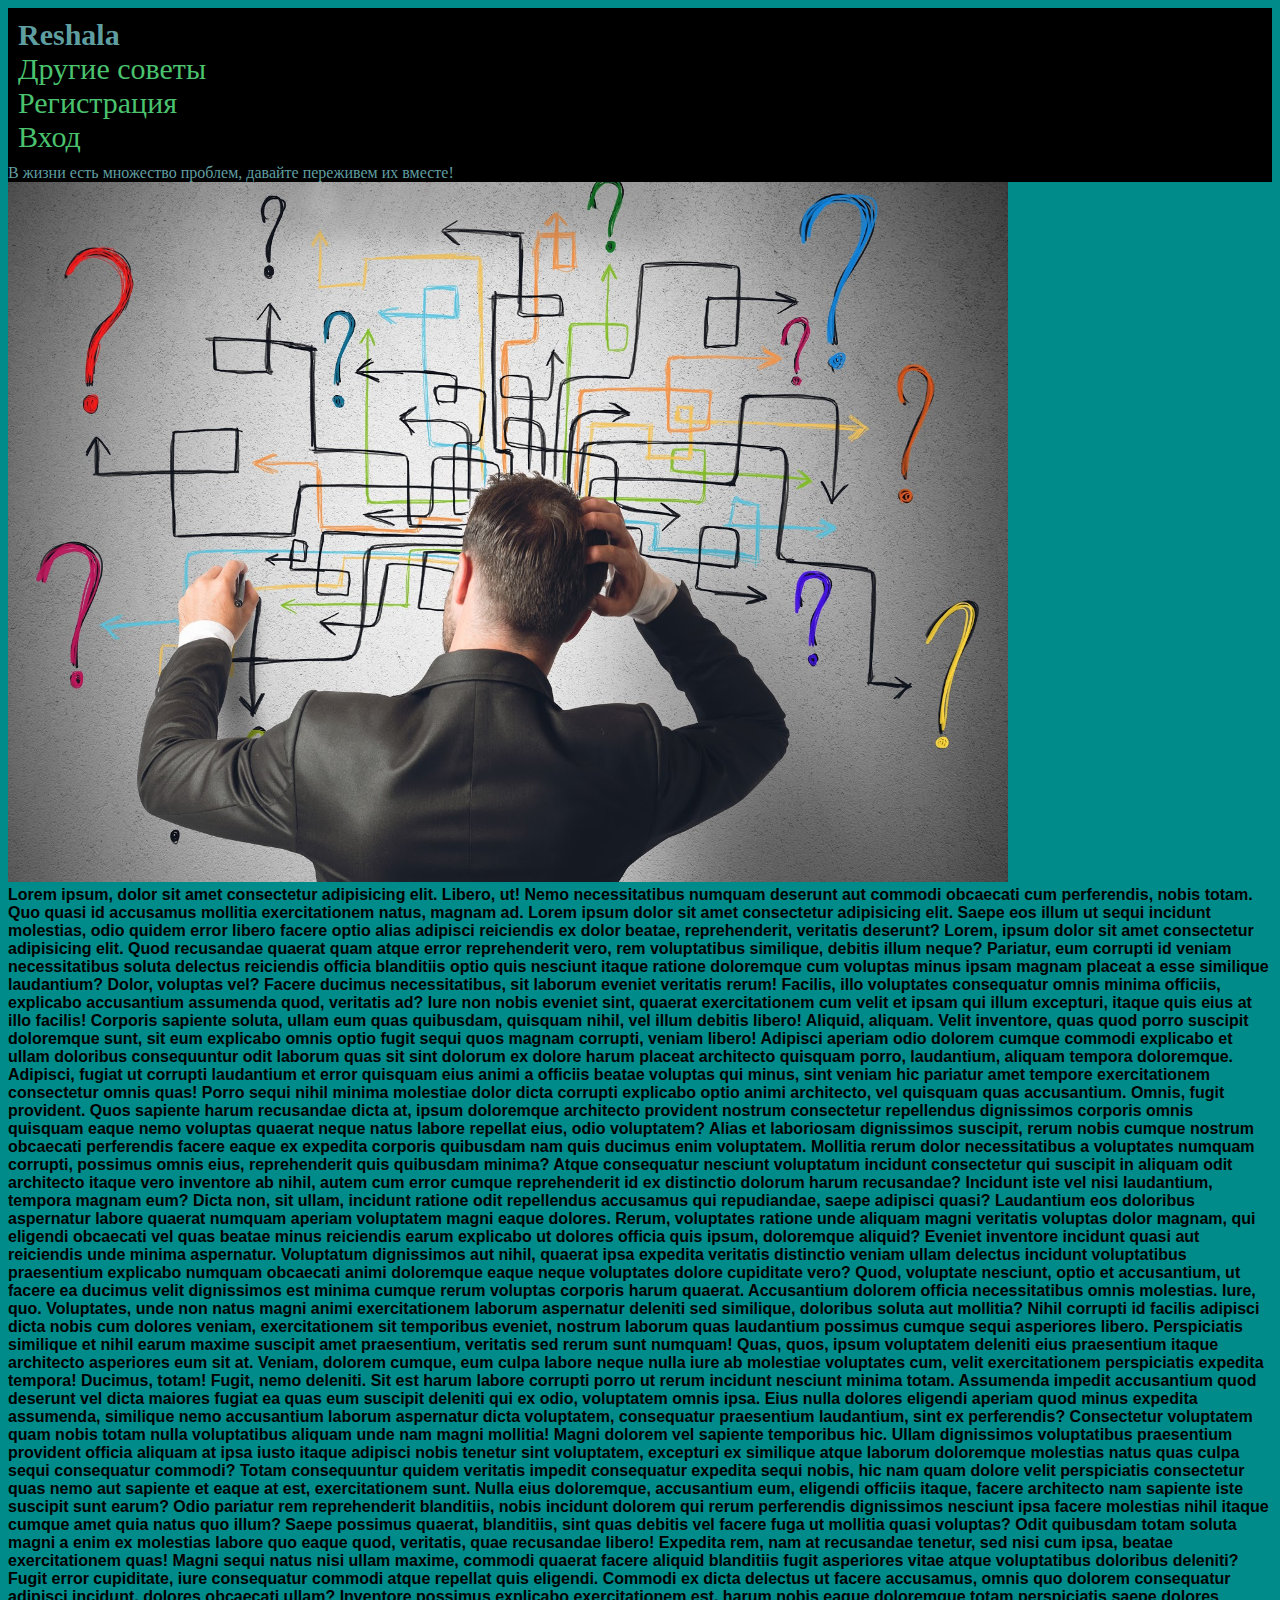
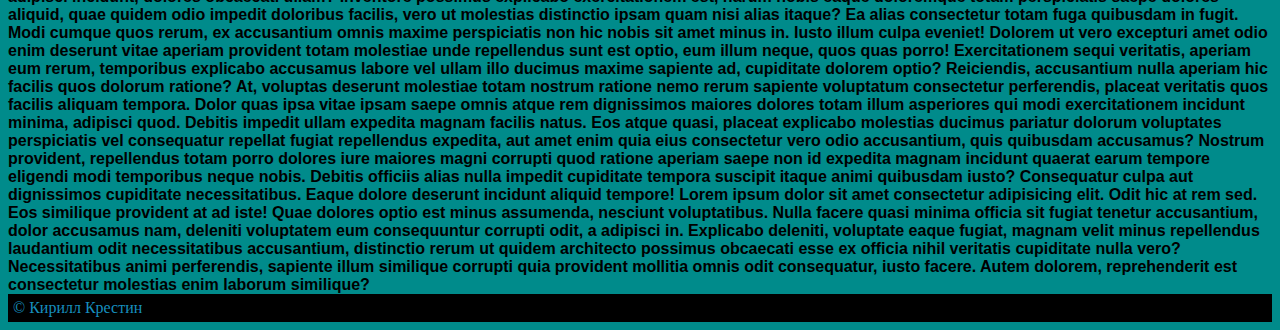
<file: src/app/index.html>
<!DOCTYPE html>
<html lang="en">
<head>
  <meta charset="UTF-8">
  <meta http-equiv="X-UA-Compatible" content="IE=edge">
  <meta name="viewport" content="width=device-width, initial-scale=1.0">
  <link rel="stylesheet" href="style.css">
  <title>Project</title>
</head>
<body>
  <div class="header">
    <div class="header__section">
      <div class="header__item headerlogo">
       Reshala
      </div>
      <div class="header__item headerbutton"><a href="index1.html">
        Другие советы
      </a>
      </div>    
      <div class="header__item headerbutton"><a href="index2.html">
        Регистрация
      </a>
      </div>
      <div class="header__item headerbutton"><a href="index3.html">
        Вход
      </a></div>
    </div>
  </div>
  <div class="text">
    В жизни есть множество проблем, давайте переживем их вместе!
  </div>
  <img src="Confusing1.jpg" width="1000" height="700">
  <div class="biliberda">
    Lorem ipsum, dolor sit amet consectetur adipisicing elit. Libero, ut! Nemo necessitatibus numquam deserunt aut commodi obcaecati cum perferendis, nobis totam. Quo quasi id accusamus mollitia exercitationem natus, magnam ad. Lorem ipsum dolor sit amet consectetur adipisicing elit. Saepe eos illum ut sequi incidunt molestias, odio quidem error libero facere optio alias adipisci reiciendis ex dolor beatae, reprehenderit, veritatis deserunt?
    Lorem, ipsum dolor sit amet consectetur adipisicing elit. Quod recusandae quaerat quam atque error reprehenderit vero, rem voluptatibus similique, debitis illum neque? Pariatur, eum corrupti id veniam necessitatibus soluta delectus reiciendis officia blanditiis optio quis nesciunt itaque ratione doloremque cum voluptas minus ipsam magnam placeat a esse similique laudantium? Dolor, voluptas vel? Facere ducimus necessitatibus, sit laborum eveniet veritatis rerum! Facilis, illo voluptates consequatur omnis minima officiis, explicabo accusantium assumenda quod, veritatis ad? Iure non nobis eveniet sint, quaerat exercitationem cum velit et ipsam qui illum excepturi, itaque quis eius at illo facilis! Corporis sapiente soluta, ullam eum quas quibusdam, quisquam nihil, vel illum debitis libero! Aliquid, aliquam. Velit inventore, quas quod porro suscipit doloremque sunt, sit eum explicabo omnis optio fugit sequi quos magnam corrupti, veniam libero! Adipisci aperiam odio dolorem cumque commodi explicabo et ullam doloribus consequuntur odit laborum quas sit sint dolorum ex dolore harum placeat architecto quisquam porro, laudantium, aliquam tempora doloremque. Adipisci, fugiat ut corrupti laudantium et error quisquam eius animi a officiis beatae voluptas qui minus, sint veniam hic pariatur amet tempore exercitationem consectetur omnis quas! Porro sequi nihil minima molestiae dolor dicta corrupti explicabo optio animi architecto, vel quisquam quas accusantium. Omnis, fugit provident. Quos sapiente harum recusandae dicta at, ipsum doloremque architecto provident nostrum consectetur repellendus dignissimos corporis omnis quisquam eaque nemo voluptas quaerat neque natus labore repellat eius, odio voluptatem? Alias et laboriosam dignissimos suscipit, rerum nobis cumque nostrum obcaecati perferendis facere eaque ex expedita corporis quibusdam nam quis ducimus enim voluptatem. Mollitia rerum dolor necessitatibus a voluptates numquam corrupti, possimus omnis eius, reprehenderit quis quibusdam minima? Atque consequatur nesciunt voluptatum incidunt consectetur qui suscipit in aliquam odit architecto itaque vero inventore ab nihil, autem cum error cumque reprehenderit id ex distinctio dolorum harum recusandae? Incidunt iste vel nisi laudantium, tempora magnam eum? Dicta non, sit ullam, incidunt ratione odit repellendus accusamus qui repudiandae, saepe adipisci quasi? Laudantium eos doloribus aspernatur labore quaerat numquam aperiam voluptatem magni eaque dolores. Rerum, voluptates ratione unde aliquam magni veritatis voluptas dolor magnam, qui eligendi obcaecati vel quas beatae minus reiciendis earum explicabo ut dolores officia quis ipsum, doloremque aliquid? Eveniet inventore incidunt quasi aut reiciendis unde minima aspernatur. Voluptatum dignissimos aut nihil, quaerat ipsa expedita veritatis distinctio veniam ullam delectus incidunt voluptatibus praesentium explicabo numquam obcaecati animi doloremque eaque neque voluptates dolore cupiditate vero? Quod, voluptate nesciunt, optio et accusantium, ut facere ea ducimus velit dignissimos est minima cumque rerum voluptas corporis harum quaerat. Accusantium dolorem officia necessitatibus omnis molestias. Iure, quo. Voluptates, unde non natus magni animi exercitationem laborum aspernatur deleniti sed similique, doloribus soluta aut mollitia? Nihil corrupti id facilis adipisci dicta nobis cum dolores veniam, exercitationem sit temporibus eveniet, nostrum laborum quas laudantium possimus cumque sequi asperiores libero. Perspiciatis similique et nihil earum maxime suscipit amet praesentium, veritatis sed rerum sunt numquam! Quas, quos, ipsum voluptatem deleniti eius praesentium itaque architecto asperiores eum sit at. Veniam, dolorem cumque, eum culpa labore neque nulla iure ab molestiae voluptates cum, velit exercitationem perspiciatis expedita tempora! Ducimus, totam! Fugit, nemo deleniti. Sit est harum labore corrupti porro ut rerum incidunt nesciunt minima totam. Assumenda impedit accusantium quod deserunt vel dicta maiores fugiat ea quas eum suscipit deleniti qui ex odio, voluptatem omnis ipsa. Eius nulla dolores eligendi aperiam quod minus expedita assumenda, similique nemo accusantium laborum aspernatur dicta voluptatem, consequatur praesentium laudantium, sint ex perferendis? Consectetur voluptatem quam nobis totam nulla voluptatibus aliquam unde nam magni mollitia! Magni dolorem vel sapiente temporibus hic. Ullam dignissimos voluptatibus praesentium provident officia aliquam at ipsa iusto itaque adipisci nobis tenetur sint voluptatem, excepturi ex similique atque laborum doloremque molestias natus quas culpa sequi consequatur commodi? Totam consequuntur quidem veritatis impedit consequatur expedita sequi nobis, hic nam quam dolore velit perspiciatis consectetur quas nemo aut sapiente et eaque at est, exercitationem sunt. Nulla eius doloremque, accusantium eum, eligendi officiis itaque, facere architecto nam sapiente iste suscipit sunt earum? Odio pariatur rem reprehenderit blanditiis, nobis incidunt dolorem qui rerum perferendis dignissimos nesciunt ipsa facere molestias nihil itaque cumque amet quia natus quo illum? Saepe possimus quaerat, blanditiis, sint quas debitis vel facere fuga ut mollitia quasi voluptas? Odit quibusdam totam soluta magni a enim ex molestias labore quo eaque quod, veritatis, quae recusandae libero! Expedita rem, nam at recusandae tenetur, sed nisi cum ipsa, beatae exercitationem quas! Magni sequi natus nisi ullam maxime, commodi quaerat facere aliquid blanditiis fugit asperiores vitae atque voluptatibus doloribus deleniti? Fugit error cupiditate, iure consequatur commodi atque repellat quis eligendi. Commodi ex dicta delectus ut facere accusamus, omnis quo dolorem consequatur adipisci incidunt, dolores obcaecati ullam? Inventore possimus explicabo exercitationem est, harum nobis eaque doloremque totam perspiciatis saepe dolores aliquid, quae quidem odio impedit doloribus facilis, vero ut molestias distinctio ipsam quam nisi alias itaque? Ea alias consectetur totam fuga quibusdam in fugit. Modi cumque quos rerum, ex accusantium omnis maxime perspiciatis non hic nobis sit amet minus in. Iusto illum culpa eveniet! Dolorem ut vero excepturi amet odio enim deserunt vitae aperiam provident totam molestiae unde repellendus sunt est optio, eum illum neque, quos quas porro! Exercitationem sequi veritatis, aperiam eum rerum, temporibus explicabo accusamus labore vel ullam illo ducimus maxime sapiente ad, cupiditate dolorem optio? Reiciendis, accusantium nulla aperiam hic facilis quos dolorum ratione? At, voluptas deserunt molestiae totam nostrum ratione nemo rerum sapiente voluptatum consectetur perferendis, placeat veritatis quos facilis aliquam tempora. Dolor quas ipsa vitae ipsam saepe omnis atque rem dignissimos maiores dolores totam illum asperiores qui modi exercitationem incidunt minima, adipisci quod. Debitis impedit ullam expedita magnam facilis natus. Eos atque quasi, placeat explicabo molestias ducimus pariatur dolorum voluptates perspiciatis vel consequatur repellat fugiat repellendus expedita, aut amet enim quia eius consectetur vero odio accusantium, quis quibusdam accusamus? Nostrum provident, repellendus totam porro dolores iure maiores magni corrupti quod ratione aperiam saepe non id expedita magnam incidunt quaerat earum tempore eligendi modi temporibus neque nobis. Debitis officiis alias nulla impedit cupiditate tempora suscipit itaque animi quibusdam iusto? Consequatur culpa aut dignissimos cupiditate necessitatibus. Eaque dolore deserunt incidunt aliquid tempore!
    Lorem ipsum dolor sit amet consectetur adipisicing elit. Odit hic at rem sed. Eos similique provident at ad iste! Quae dolores optio est minus assumenda, nesciunt voluptatibus. Nulla facere quasi minima officia sit fugiat tenetur accusantium, dolor accusamus nam, deleniti voluptatem eum consequuntur corrupti odit, a adipisci in. Explicabo deleniti, voluptate eaque fugiat, magnam velit minus repellendus laudantium odit necessitatibus accusantium, distinctio rerum ut quidem architecto possimus obcaecati esse ex officia nihil veritatis cupiditate nulla vero? Necessitatibus animi perferendis, sapiente illum similique corrupti quia provident mollitia omnis odit consequatur, iusto facere. Autem dolorem, reprehenderit est consectetur molestias enim laborum similique?
  </div>
  <div class="copyrighter">
    <div class="footer">&copy; Кирилл Крестин</div>
  </div>
</body>
</html>
</file>
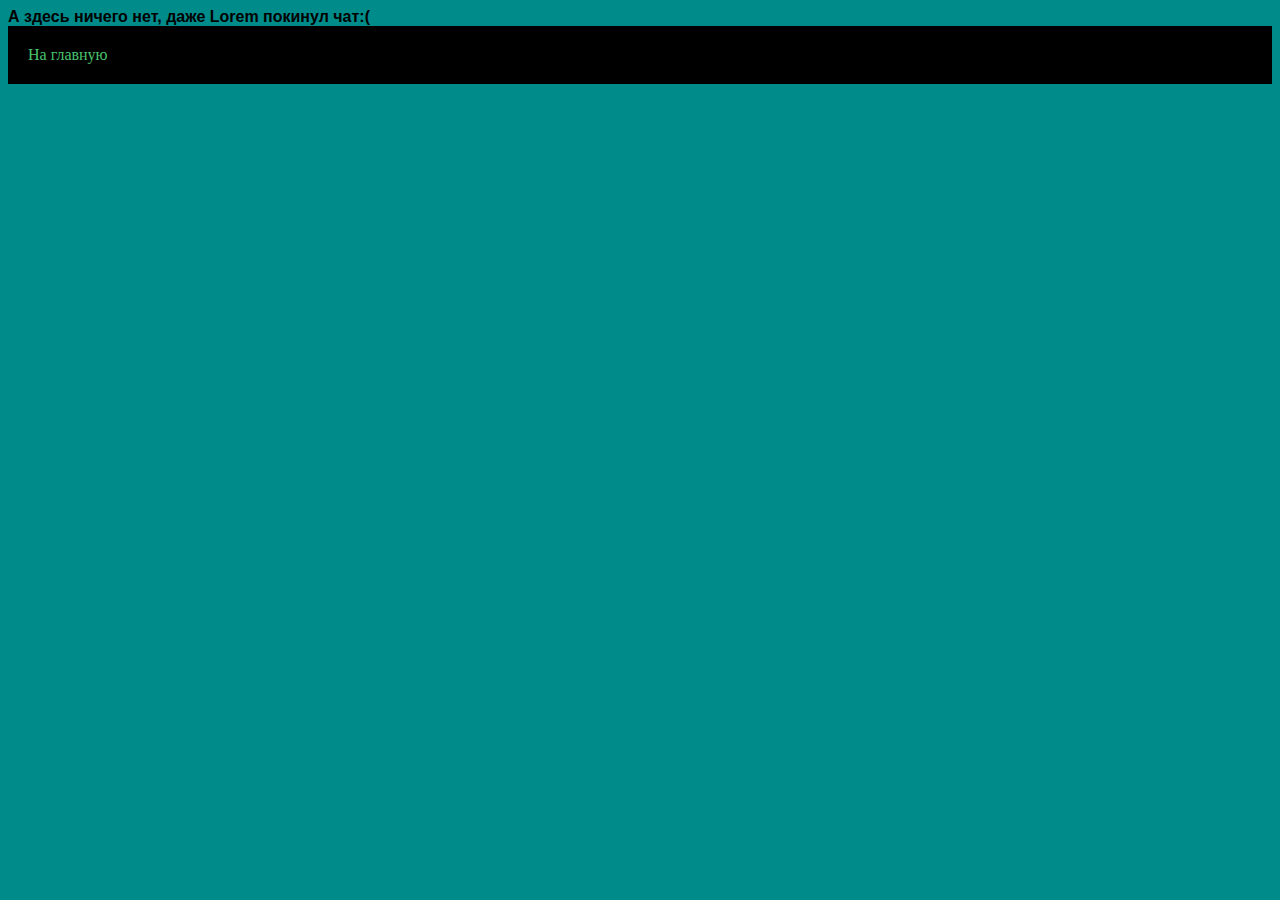
<file: src/app/index1.html>
<!DOCTYPE html>
<html lang="en">
<head>
    <meta charset="UTF-8">
    <meta http-equiv="X-UA-Compatible" content="IE=edge">
    <meta name="viewport" content="width=device-width, initial-scale=1.0">
    <title>Project_copy</title>
    <link rel="stylesheet" href="style.css">
</head>
<body>
    <div class="text__moon">
      А здесь ничего нет, даже Lorem покинул чат:(
    </div>
    <div class="header">
      <div class="header__moon headerbutton"><a href=index.html>На главную</a></div>
    </div>
</body>
</html>
</file>
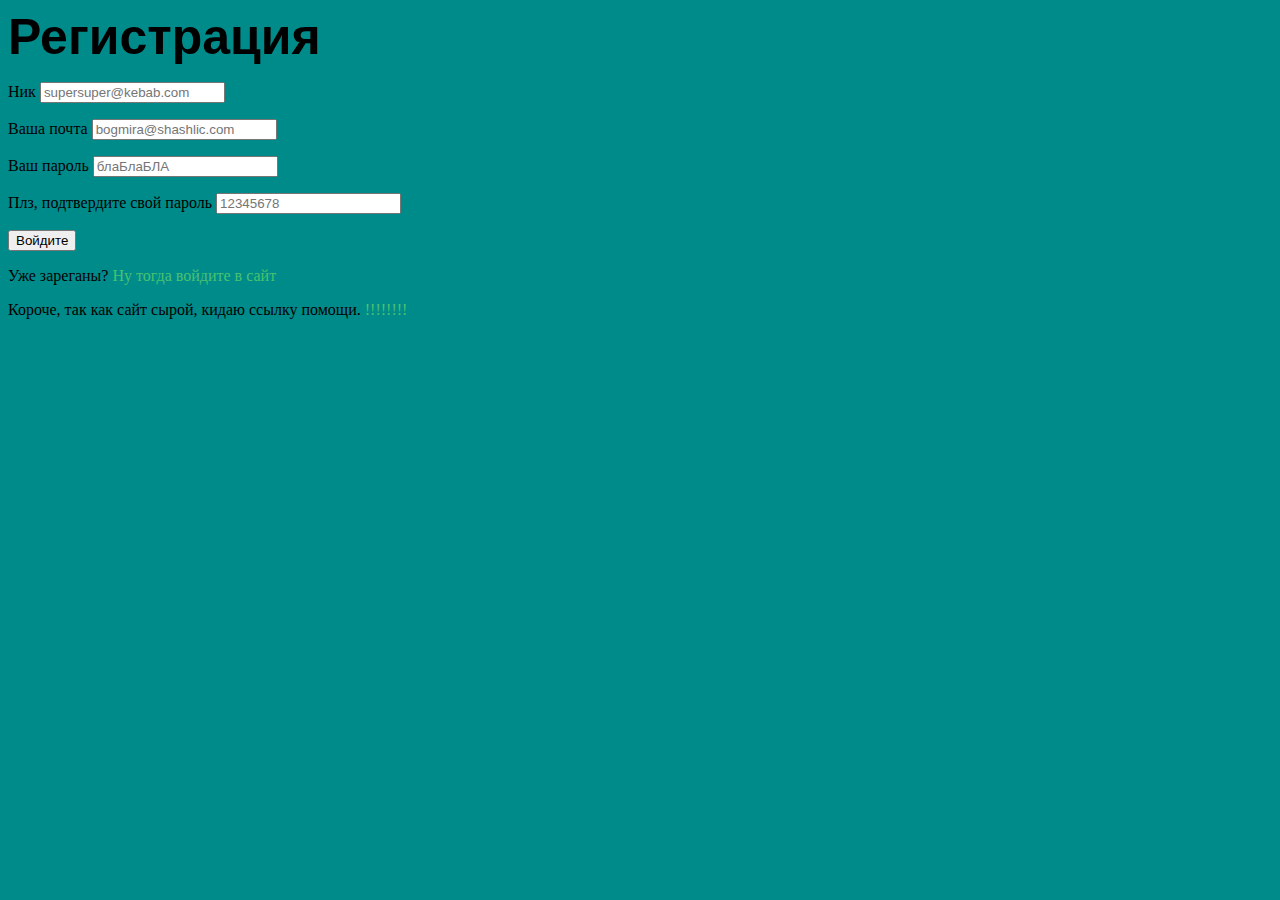
<file: src/app/index2.html>
<!DOCTYPE html>
<html lang="en">
<head>
    <meta charset="UTF-8">
    <meta http-equiv="X-UA-Compatible" content="IE=edge">
    <meta name="viewport" content="width=device-width, initial-scale=1.0">
    <title>Project_access</title>
    <link rel="stylesheet" href="style.css">
</head>
<body>
    <div class="text__japan">Регистрация</div>
    <div id="container_demo" >
        <a class="hiddenanchor" id="tosubscribe"></a>
        <a class="hiddenanchor" id="tologin"></a>
        <div id="wrapper">
            <div id="subscribe" class="animate form">
                <form  action="mysuperscript.php" autocomplete="on">
                    <p>
                        <label for="usernamesignup" class="uname" data-icon="u">Ник</label>
                        <input id="usernamesignup" name="usernamesignup" required="required" type="text" placeholder="supersuper@kebab.com" />
                    </p>
                    <p>
                        <label for="emailsignup" class="youmail" data-icon="e" > Ваша почта</label>
                        <input id="emailsignup" name="emailsignup" required="required" type="text" placeholder="bogmira@shashlic.com"/>
                    </p>
                    <p>
                        <label for="passwordsignup" class="youpasswd" data-icon="p">Ваш пароль </label>
                        <input id="passwordsignup" name="passwordsignup" required="required" type="password" placeholder="блаБлаБЛА"/>
                    </p>
                    <p>
                        <label for="passwordsignup_confirm" class="youpasswd" data-icon="p">Плз, подтвердите свой пароль </label>
                        <input id="passwordsignup_confirm" name="passwordsignup_confirm" required="required" type="password" placeholder="12345678"/>
                    </p>
                    <form action="index.html" method="post">
                        <a href="index.html"><input type="submit" value="Войдите" /></a>
                    </form>
                    <p class="change_link">
                        Уже зареганы?
                        <a href="index3.html" class="to_subscribe"> Ну тогда войдите в сайт </a>
                    </p>
                    <p class="change_link">
                        Короче, так как сайт сырой, кидаю ссылку помощи.
                        <a href="index.html" class="register">!!!!!!!!</a>
                    </p>
                </form>
            </div>
        </div>
    </div>
</body>
</html>
</file>
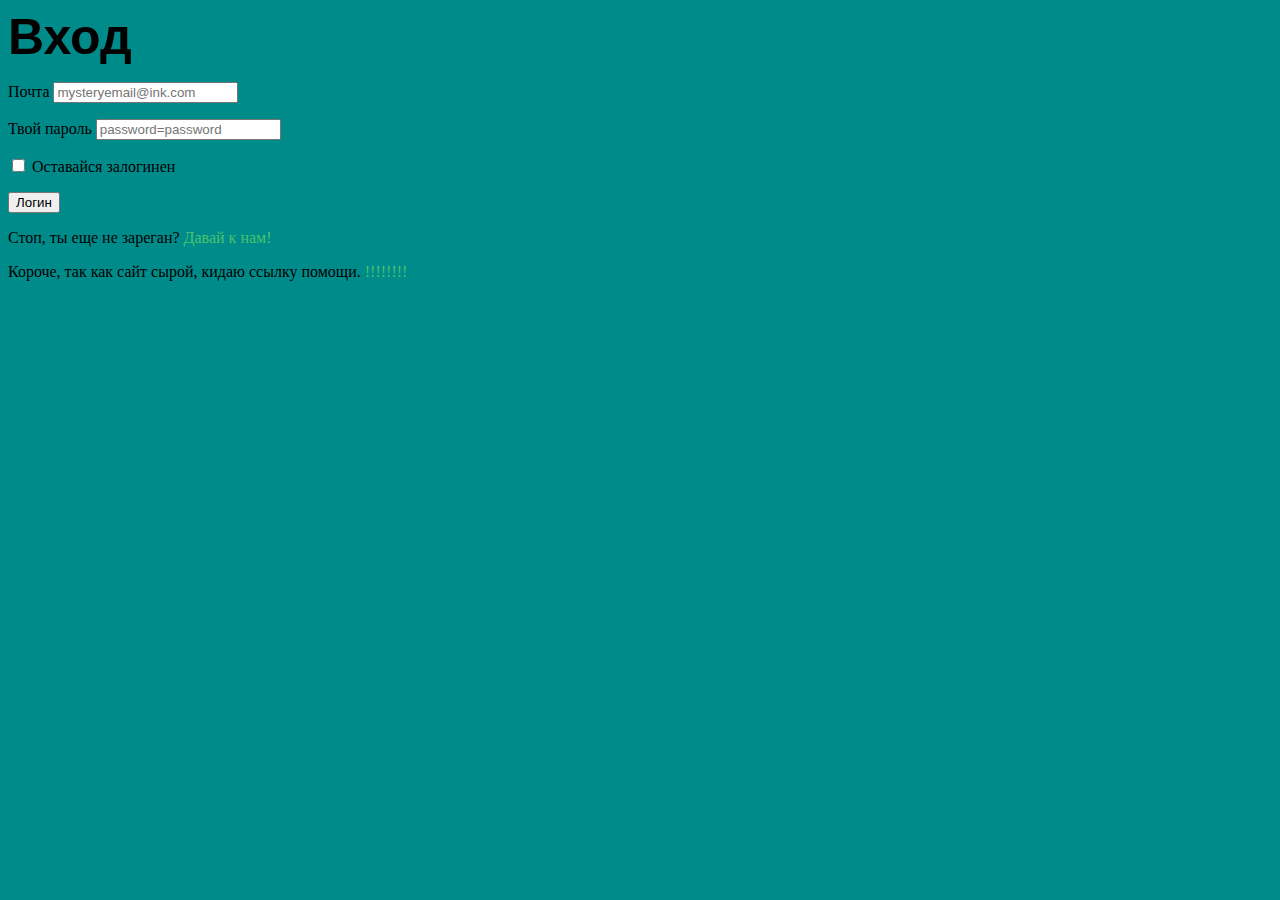
<file: src/app/index3.html>
<!DOCTYPE html>
<html lang="en">
<head>
    <meta charset="UTF-8">
    <meta http-equiv="X-UA-Compatible" content="IE=edge">
    <meta name="viewport" content="width=device-width, initial-scale=1.0">
    <title>Project_login</title>
    <link rel="stylesheet" href="style.css">
</head>
<body>
    <div class="text__japan">Вход</div>
                <p>
                    <label for="username" class="uname" data-icon="u" > Почта </label>
                    <input id="username" name="username" required="required" type="text" placeholder="mysteryemail@ink.com"/>
                </p>
                <p>
                    <label for="password" class="youpasswd" data-icon="p"> Твой пароль </label>
                    <input id="password" name="password" required="required" type="password" placeholder="password=password" />
                </p>
                <p class="keeplogin">
                    <input type="checkbox" name="loginkeeping" id="loginkeeping" value="loginkeeping" />
                    <label for="loginkeeping">Оставайся залогинен</label>
                </p>
                <p class="login button">
                    <input type="submit" value="Логин" />
                </p>
                <p class="change_link">
                    Стоп, ты еще не зареган?
                    <a href="index2.html" class="register">Давай к нам!</a>
                </p>
                <p class="change_link">
                    Короче, так как сайт сырой, кидаю ссылку помощи.
                    <a href="index.html" class="register">!!!!!!!!</a>
                </p>
            </form>
        </div>
</body>
</html>
</file>
<file: src/app/style.css>
body{
    background-color: darkcyan;
}
a{
    color:rgb(74, 194, 110);
    text-decoration: none;
}
.header__section{
    color: cadetblue;
    font-size: 30px;
    font-family: Georgia, 'Times New Roman', Times, serif;
}
.header{
    display: flex;
    justify-content: space-between;
    padding: 10px;
    background: black;
    font-family: Georgia, 'Times New Roman', Times, serif;
}
.header__item:hover{
    background-color: darkcyan;
    border-radius: 10px;
}
.headerlogo{
    font-weight: bold;
    
}
.text {
    background: black;
    color: cadetblue;
    font-family: Georgia, 'Times New Roman', Times, serif;
}
.footer {
    background: rgb(0, 0, 0);
    padding: 5px;
    color: rgb(22, 142, 189); 
    clear: left;
}
.biliberda {
    font-weight: bold;
    font-family: Verdana, Geneva, Tahoma, sans-serif;
}
.header__moon{
    display: flex;
    justify-content: space-between;
    padding: 10px;
    background: black;
    font-family: Georgia, 'Times New Roman', Times, serif;
}
.text__moon {
    font-weight: bold;
    font-family: Verdana, Geneva, Tahoma, sans-serif;
}
.text__japan{
    font-weight: bold;
    font-family: Verdana, Geneva, Tahoma, sans-serif;
    font-size: 50px;
}
</file>
